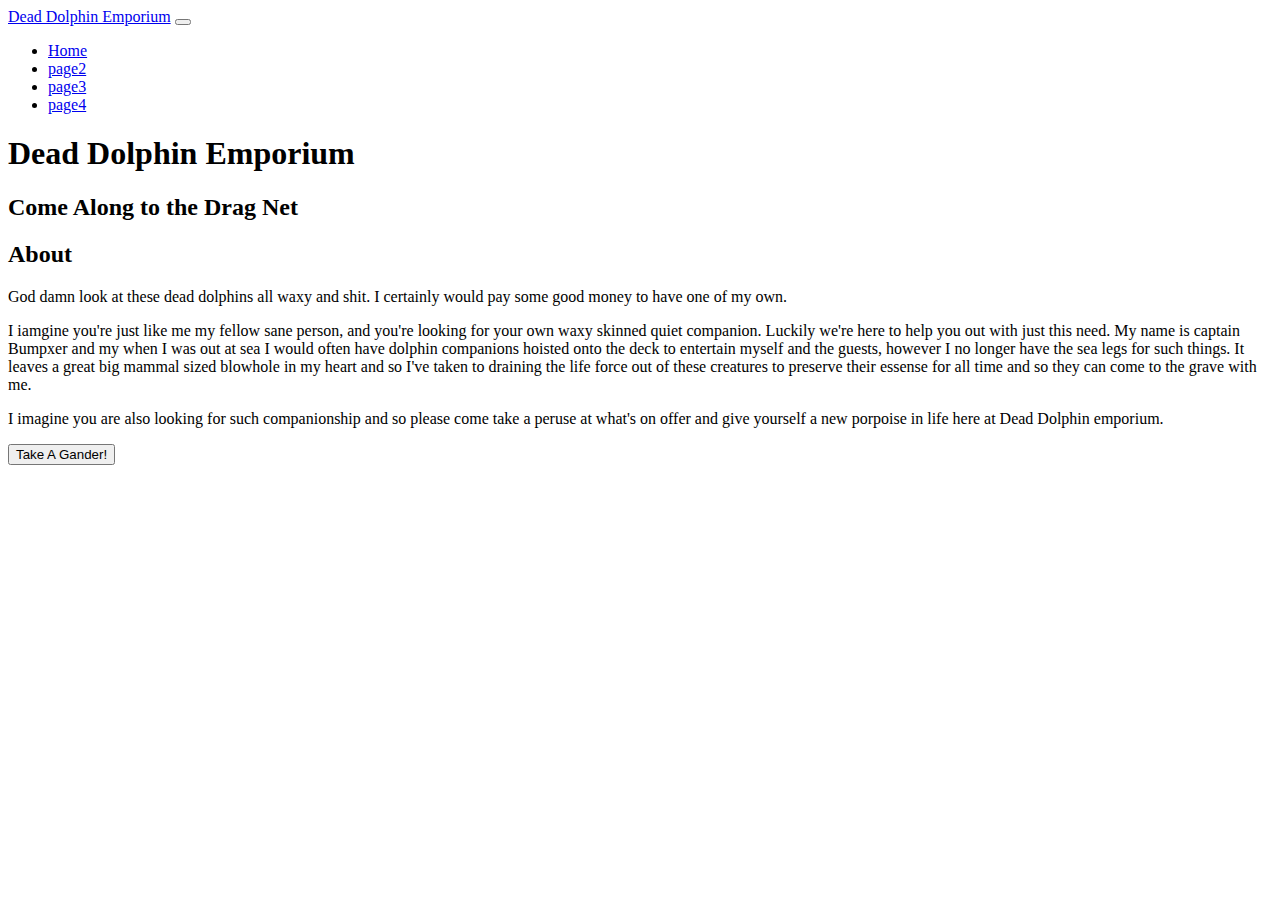
<file: index.html>
<!DOCTYPE html>
<html lang="en">
<head>
    <meta charset="UTF-8">
    <meta name="viewport" content="width=device-width, initial-scale=1.0">
    <title>Dead Dolphin Emporium</title>
    <link href="https://cdn.jsdelivr.net/npm/bootstrap@5.3.2/dist/css/bootstrap.min.css" rel="stylesheet" integrity="sha384-T3c6CoIi6uLrA9TneNEoa7RxnatzjcDSCmG1MXxSR1GAsXEV/Dwwykc2MPK8M2HN" crossorigin="anonymous">
    <script src="https://cdn.jsdelivr.net/npm/bootstrap@5.3.2/dist/js/bootstrap.bundle.min.js" integrity="sha384-C6RzsynM9kWDrMNeT87bh95OGNyZPhcTNXj1NW7RuBCsyN/o0jlpcV8Qyq46cDfL" crossorigin="anonymous"></script>
    <link rel="stylesheet" href="./assets/css/">
</head>
<body>
    <a href="./page2"></a>
    <a href="./page3"></a>
    <a href="./page4"></a>
    <nav class="navbar navbar-expand-lg bg-body-tertiary">
        <div class="container-fluid">
          <a class="navbar-brand" href="./index.html">Dead Dolphin Emporium</a>
          <button class="navbar-toggler" type="button" data-bs-toggle="collapse" data-bs-target="#navbarNavDropdown" aria-controls="navbarNavDropdown" aria-expanded="false" aria-label="Toggle navigation">
            <span class="navbar-toggler-icon"></span>
          </button>
          <div class="collapse navbar-collapse" id="navbarNavDropdown">
            <ul class="navbar-nav">
              <li class="nav-item">
                <a class="nav-link active" aria-current="page" href="./index.html">Home</a>
              </li>
              <li class="nav-item">
                <a class="nav-link" href="./page2.html">page2</a>
              </li>
              <li class="nav-item">
                <a class="nav-link" href="./page3.html">page3</a>
              </li>
              <li class="nav-item">
                <a class="nav-link" href="./page4.html">page4</a>
              </li>
            </ul>
          </div>
        </div>
      </nav>

<div class="d-flex-center">
      <section id="hero">
        <div class="container-fluid home">
            <div class="row d-flex justify-content-center align-items-center">
              <div class="col-12 col-lg-6 prof-img-container text-center">
                <h1>
                    Dead Dolphin Emporium
                </h1>
                <h2>
                    Come Along to the Drag Net
                </h2>
              </div>
            </div>
        </div>
      </section>

      <section>
        <div class="container-fluid">
          <div class="row d-flex justify-content-center align-items-center">
            <div class="col-12 col-lg-6 hero-stuff text-center">
              <div class="row">
                <div class="col">
                  <h2>
                    About
                  </h2>
                </div>
              </div>
              <div class="row">
                <div class="col">
            <p>
              God damn look at these dead dolphins all waxy and shit.
              I certainly would pay some good money to have one of my own.
            </p>
            <p>
              I iamgine you're just like me my fellow sane person, and you're looking for your own waxy skinned quiet companion.
              Luckily we're here to help you out with just this need.
              My name is captain Bumpxer and my when I was out at sea I would often have dolphin companions hoisted onto the deck to entertain myself and the guests, however I no longer have the sea legs for such things. It leaves a great big mammal sized blowhole in my heart and so I've taken to draining the life force out of these creatures to preserve their essense for all time and so they can come to the grave with me.
            </p>
            <p>
              I imagine you are also looking for such companionship and so please come take a peruse at what's on offer and give yourself a new porpoise in life here at Dead Dolphin emporium.
            </p>
            <a href="./page4.html"><button class="btn btn-primary">Take A Gander!</button></a>
                </div>
              </div>
            </div>
          </div>
        </div>
      </section>
    </div>
    <script src="https://cdn.jsdelivr.net/npm/@popperjs/core@2.11.8/dist/umd/popper.min.js" integrity="sha384-I7E8VVD/ismYTF4hNIPjVp/Zjvgyol6VFvRkX/vR+Vc4jQkC+hVqc2pM8ODewa9r" crossorigin="anonymous"></script>
    <script src="https://cdn.jsdelivr.net/npm/bootstrap@5.3.2/dist/js/bootstrap.min.js" integrity="sha384-BBtl+eGJRgqQAUMxJ7pMwbEyER4l1g+O15P+16Ep7Q9Q+zqX6gSbd85u4mG4QzX+" crossorigin="anonymous"></script>
</body>
</html>
</file>
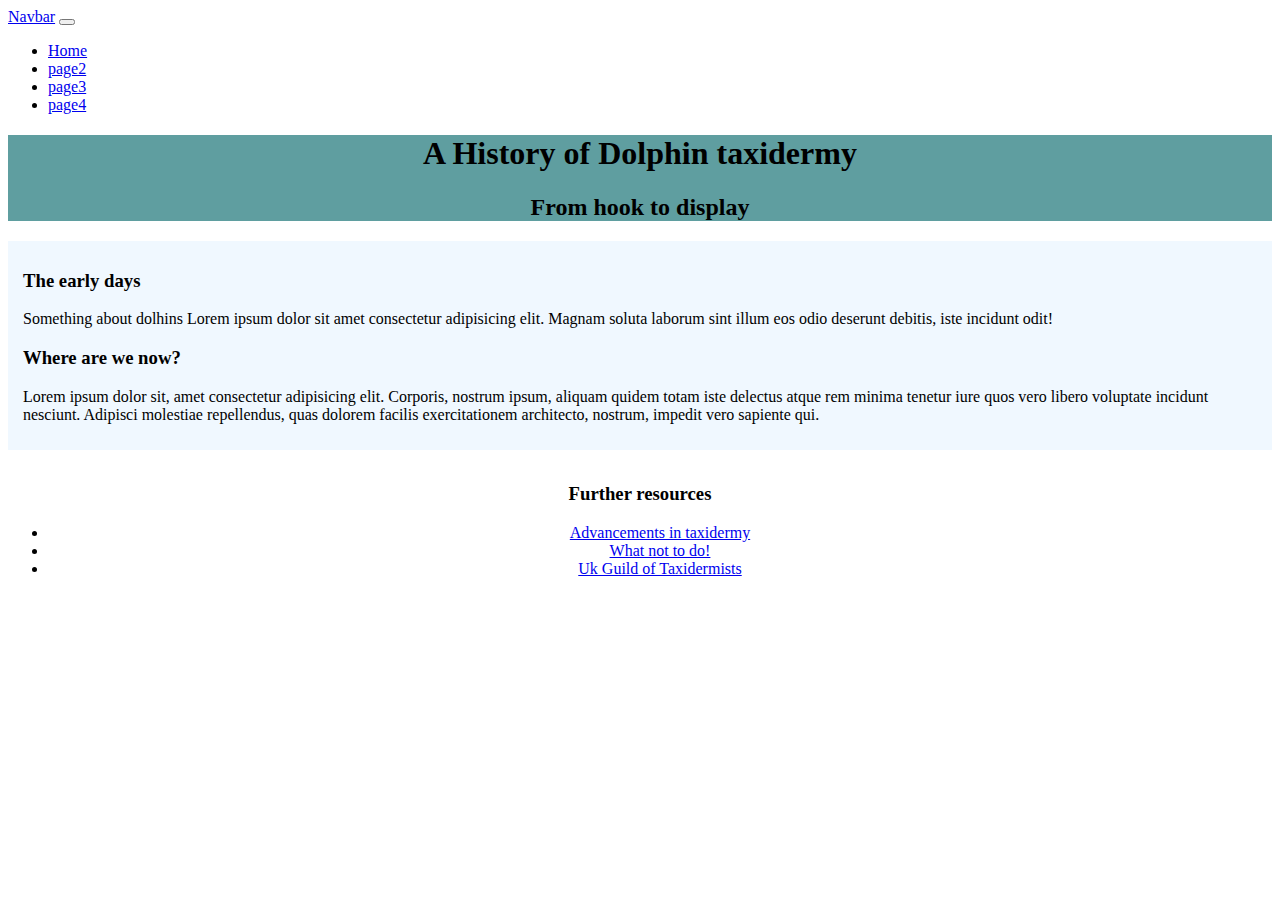
<file: page3.html>
<!DOCTYPE html>
<html lang="en">

<head>
  <meta charset="UTF-8">
  <meta name="viewport" content="width=device-width, initial-scale=1.0">
  <title>Document</title>
  <link href="https://cdn.jsdelivr.net/npm/bootstrap@5.3.2/dist/css/bootstrap.min.css" rel="stylesheet"
    integrity="sha384-T3c6CoIi6uLrA9TneNEoa7RxnatzjcDSCmG1MXxSR1GAsXEV/Dwwykc2MPK8M2HN" crossorigin="anonymous">
  <script src="https://cdn.jsdelivr.net/npm/bootstrap@5.3.2/dist/js/bootstrap.bundle.min.js"
    integrity="sha384-C6RzsynM9kWDrMNeT87bh95OGNyZPhcTNXj1NW7RuBCsyN/o0jlpcV8Qyq46cDfL"
    crossorigin="anonymous"></script>
  <link rel="stylesheet" href="assets/css/page3.css">
</head>

<body>
  <a href="./page2"></a>
  <a href="./page3"></a>
  <a href="./page4"></a>
  <nav class="navbar navbar-expand-lg bg-body-tertiary">
    <div class="container-fluid">
      <a class="navbar-brand" href="#">Navbar</a>
      <button class="navbar-toggler" type="button" data-bs-toggle="collapse" data-bs-target="#navbarNavDropdown"
        aria-controls="navbarNavDropdown" aria-expanded="false" aria-label="Toggle navigation">
        <span class="navbar-toggler-icon"></span>
      </button>
      <div class="collapse navbar-collapse" id="navbarNavDropdown">
        <ul class="navbar-nav">
          <li class="nav-item">
            <a class="nav-link active" aria-current="page" href="./index.html">Home</a>
          </li>
          <li class="nav-item">
            <a class="nav-link" href="./page2.html">page2</a>
          </li>
          <li class="nav-item">
            <a class="nav-link" href="./page3.html">page3</a>
          </li>
          <li class="nav-item">
            <a class="nav-link" href="./page4.html">page4</a>
          </li>
        </ul>
      </div>
    </div>
  </nav>

  <section>
    <div class="row">
      <div class="col-12 history-title">
        <h1>A History of Dolphin taxidermy</h1>
        <h2>From hook to display</h2>
      </div>
    </div>
    <div class="row history-content">
      <div class="col-lg-6">
        <h3 class="display3">
          The early days
        </h3>
        <p>
          Something about dolhins Lorem ipsum dolor sit amet consectetur adipisicing elit. Magnam soluta laborum sint
          illum eos odio deserunt debitis, iste incidunt odit!
        </p>
      </div>
      <div class="col-lg-6">
        <h3 class="display3">
          Where are we now?
        </h3>
        <p>
          Lorem ipsum dolor sit, amet consectetur adipisicing elit. Corporis, nostrum ipsum, aliquam quidem totam iste
          delectus atque rem minima tenetur iure quos vero libero voluptate incidunt nesciunt. Adipisci molestiae
          repellendus, quas dolorem facilis exercitationem architecto, nostrum, impedit vero sapiente qui.
        </p>
      </div>
    </div>

    <div class="row future">
      <h3 class="display3">
        Further resources
      </h3>
      <ul class="nav flex-column">
        <li class="nav-item">
          <a class="nav-link" aria-current="page" href="https://taxidermyhobbyist.com/history-of-taxidermy/advancements-in-taxidermy/">Advancements in taxidermy</a>
        </li>
        <li class="nav-item">
          <a class="nav-link" href="https://crappytaxidermy.com/">What not to do!</a>
        </li>
        <li class="nav-item">
          <a class="nav-link" href="https://www.taxidermy.org.uk/">Uk Guild of Taxidermists</a>
        </li>
      </ul>
      <!-- <ul>
        <li>
          <a href="https://taxidermyhobbyist.com/history-of-taxidermy/advancements-in-taxidermy/">Advancements in taxidermy</a>
        </li>
        <li>
          A thing
        </li>
        <li>
          A thing
        </li>
        <li>
          A thing
        </li>
      </ul> -->
    </div>
    </div>
    </div>
  </section>

  <script src="https://cdn.jsdelivr.net/npm/@popperjs/core@2.11.8/dist/umd/popper.min.js"
    integrity="sha384-I7E8VVD/ismYTF4hNIPjVp/Zjvgyol6VFvRkX/vR+Vc4jQkC+hVqc2pM8ODewa9r"
    crossorigin="anonymous"></script>
  <script src="https://cdn.jsdelivr.net/npm/bootstrap@5.3.2/dist/js/bootstrap.min.js"
    integrity="sha384-BBtl+eGJRgqQAUMxJ7pMwbEyER4l1g+O15P+16Ep7Q9Q+zqX6gSbd85u4mG4QzX+"
    crossorigin="anonymous"></script>
</body>

</html>
</file>
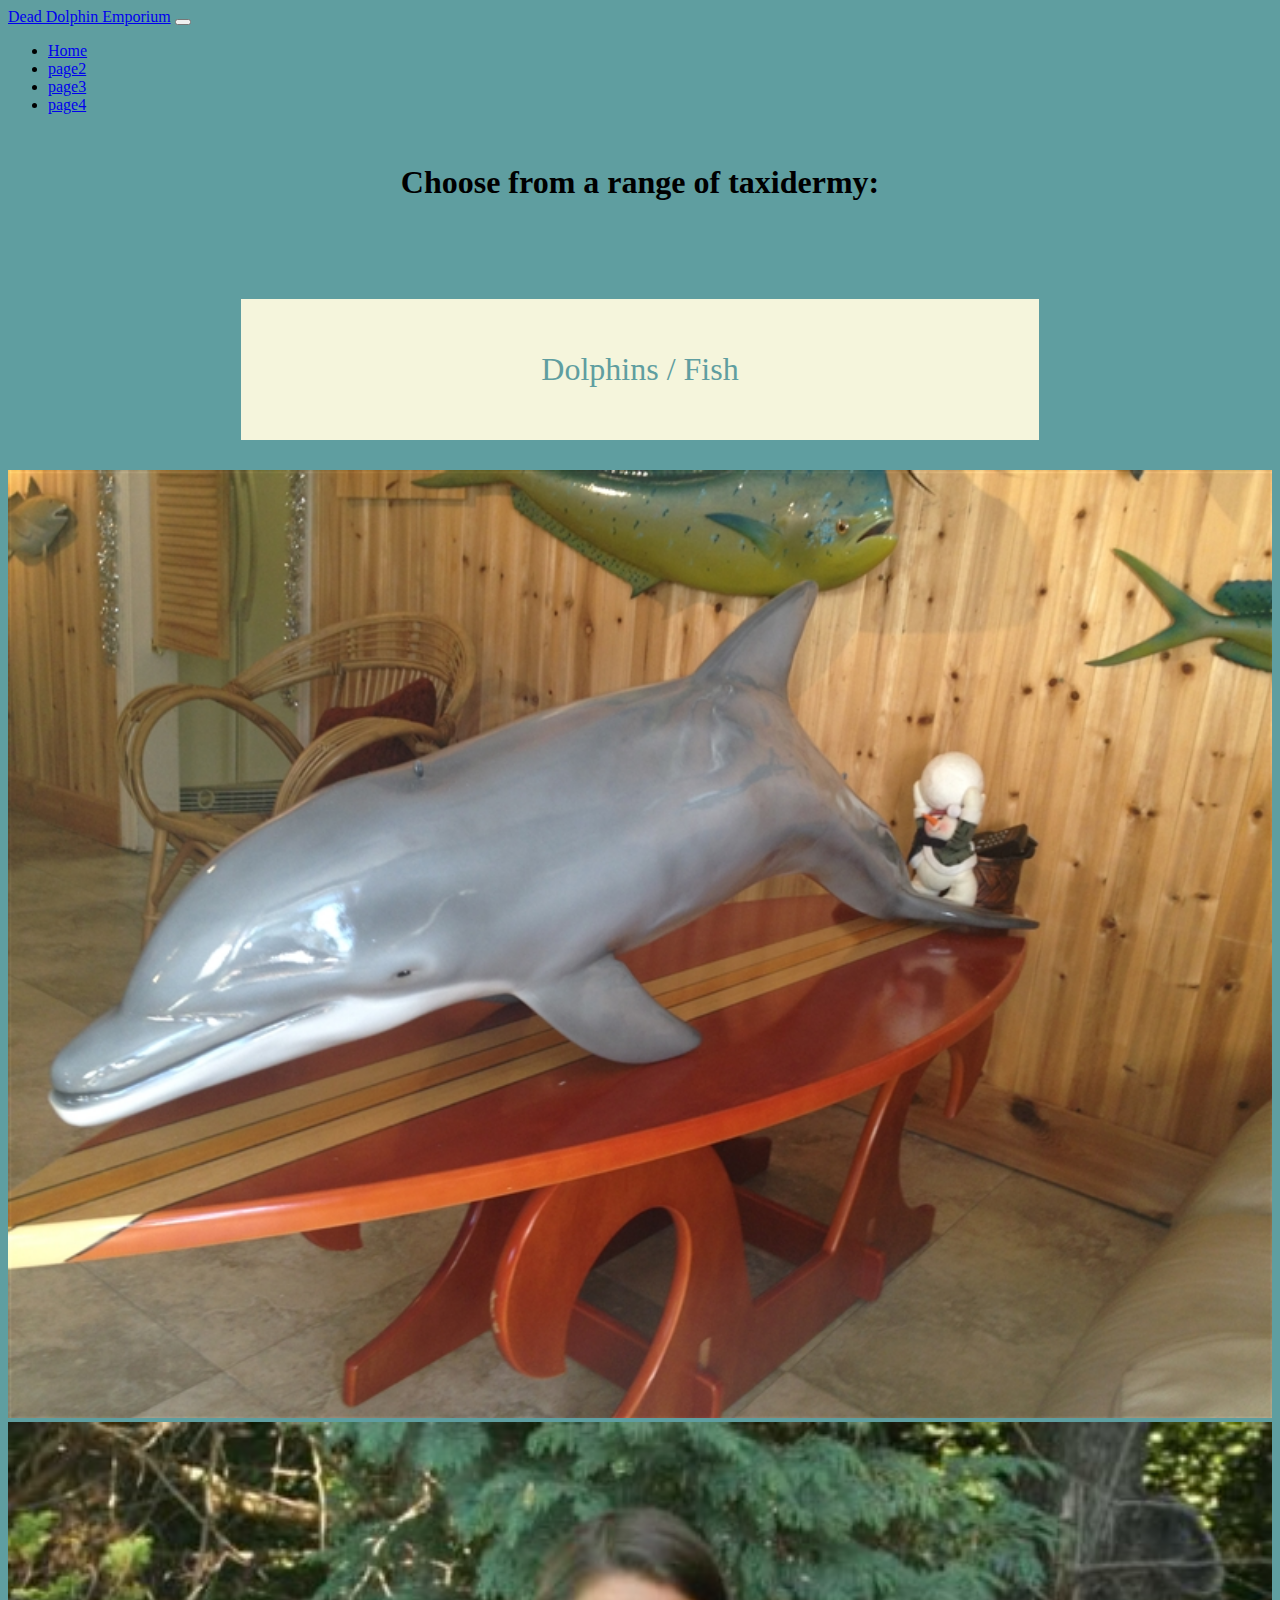
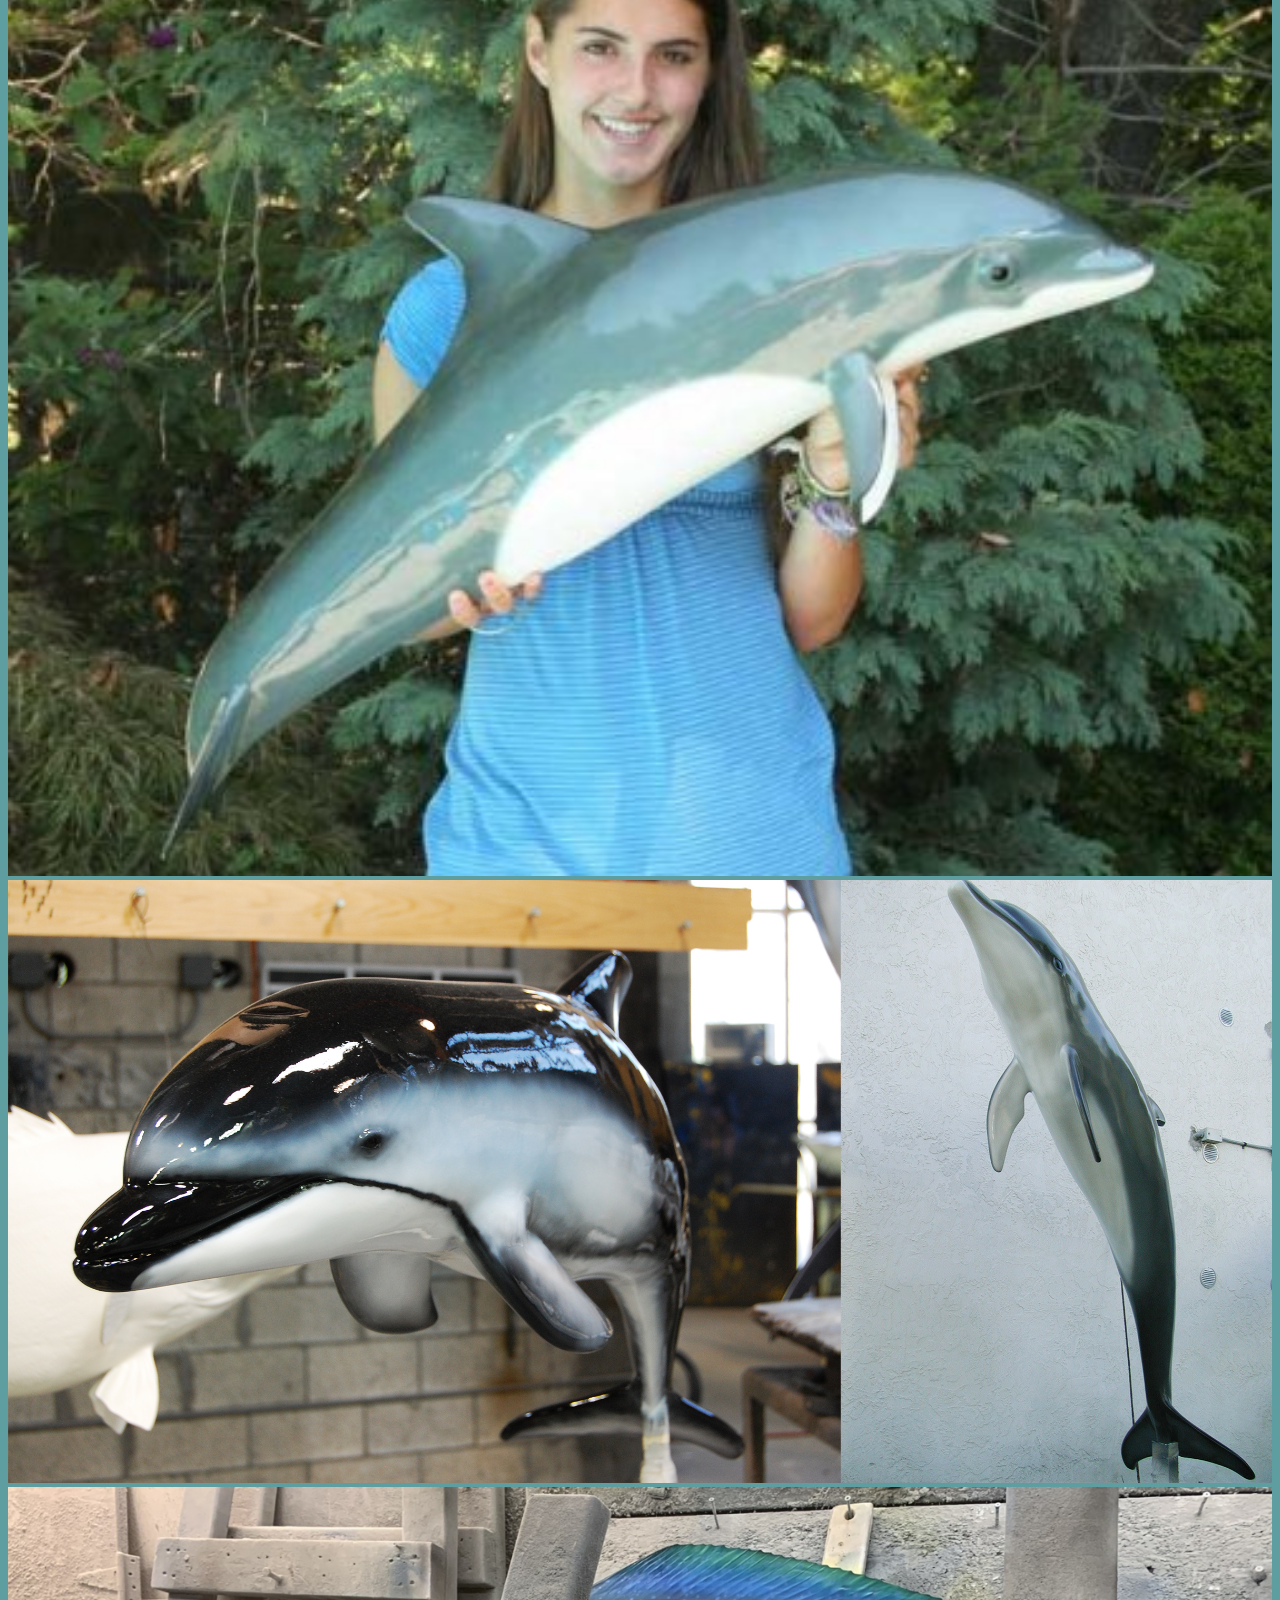
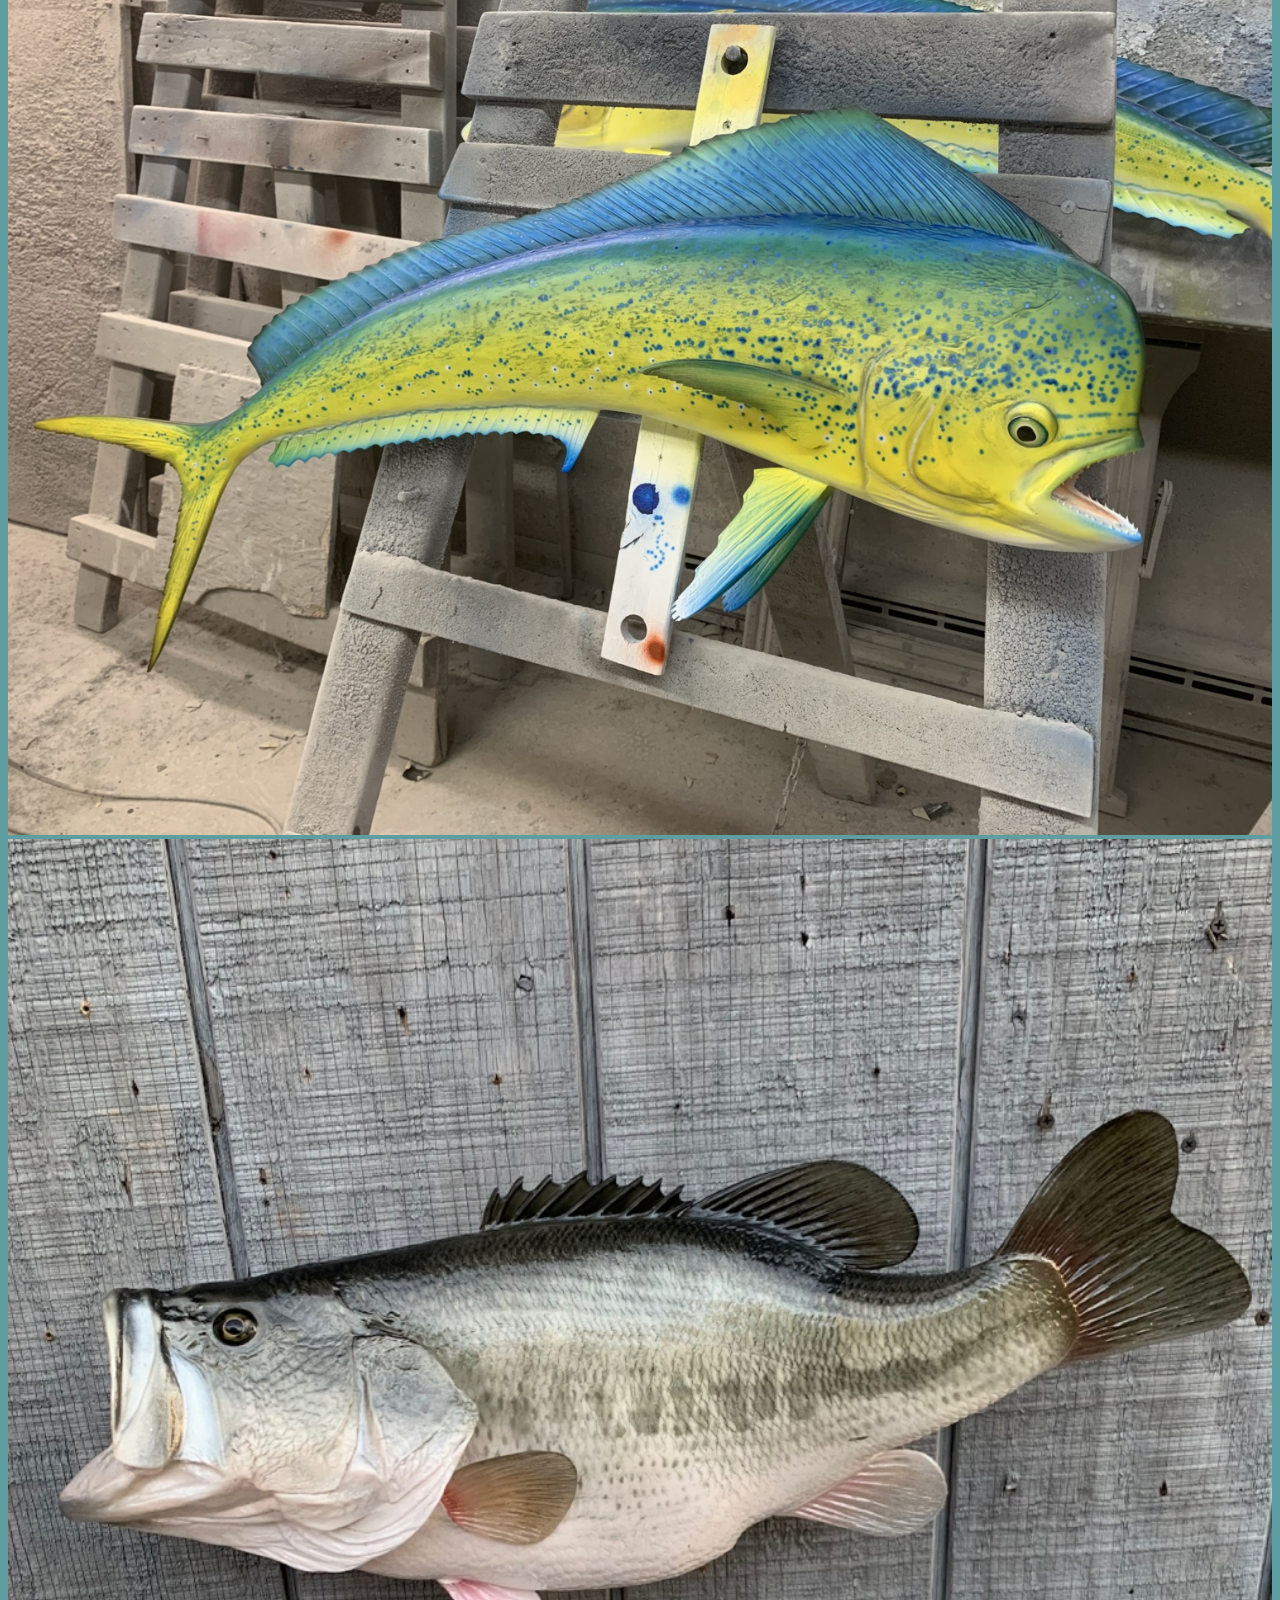
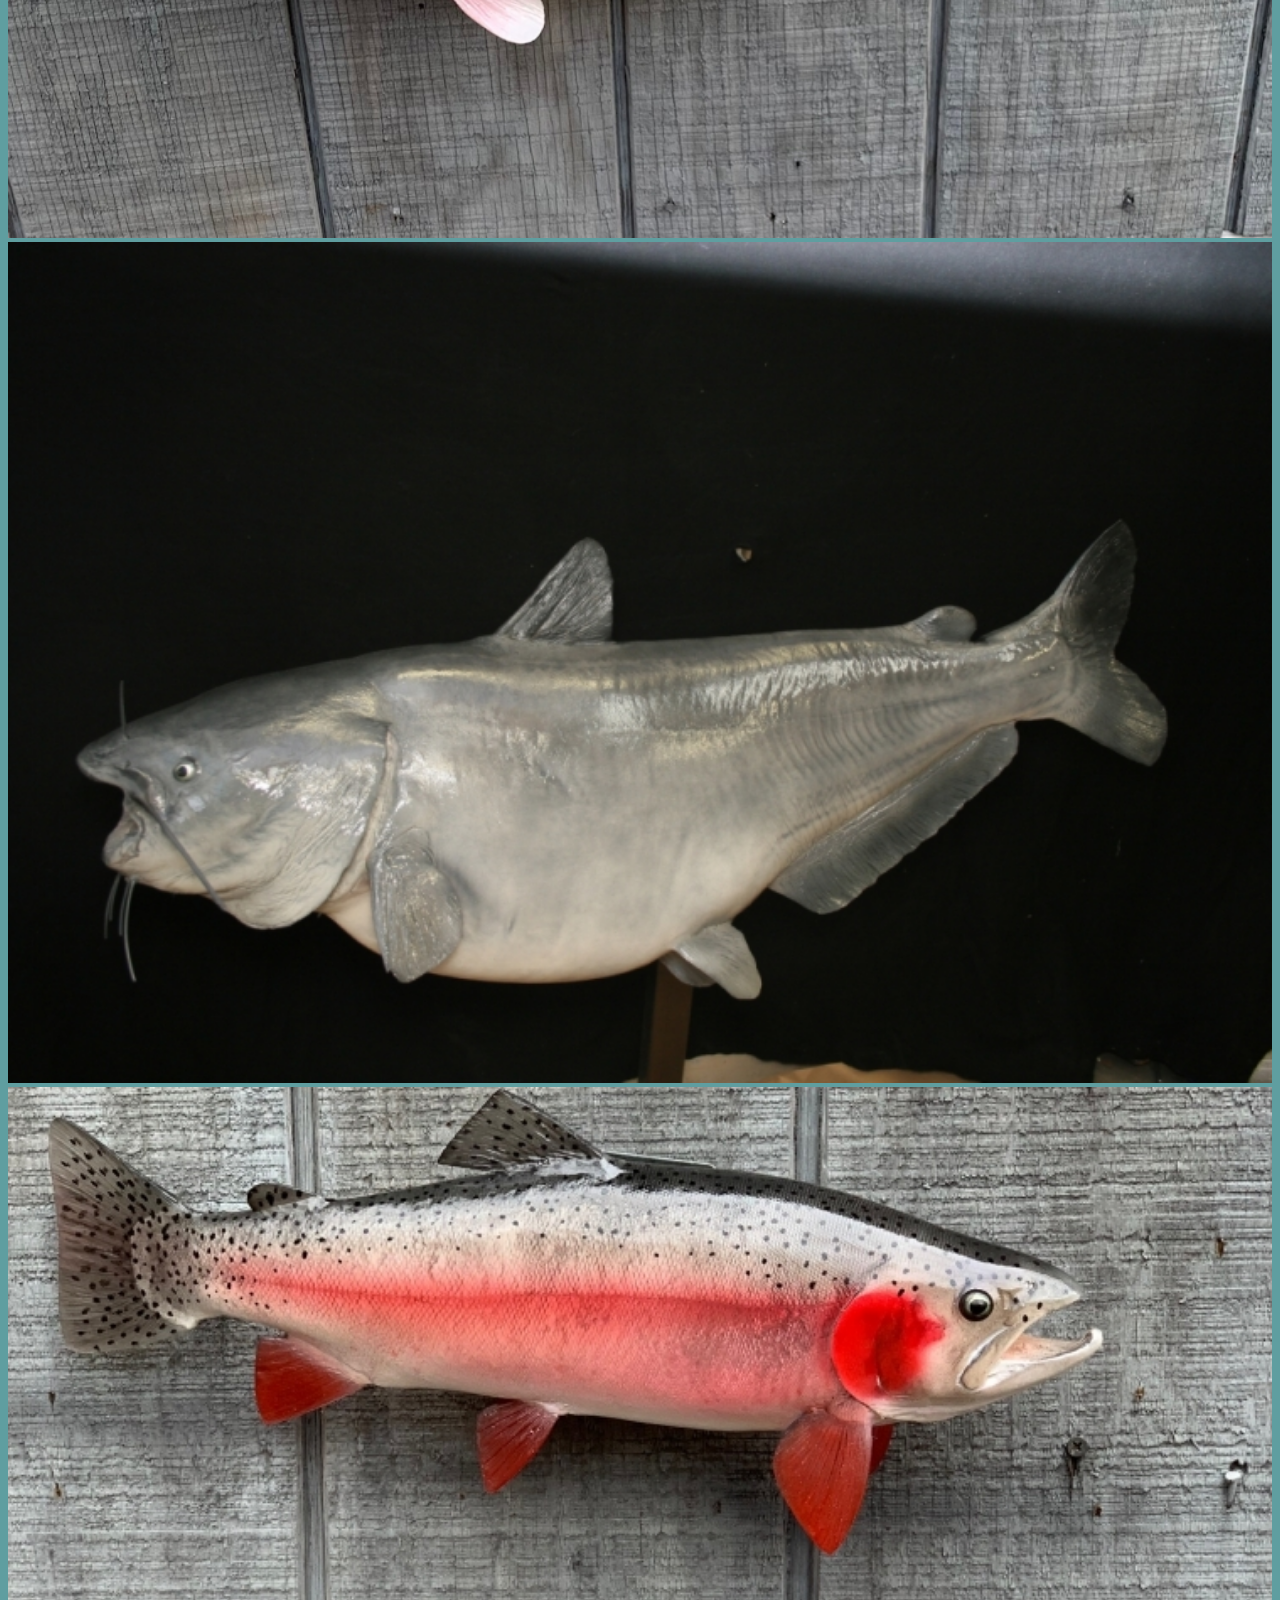
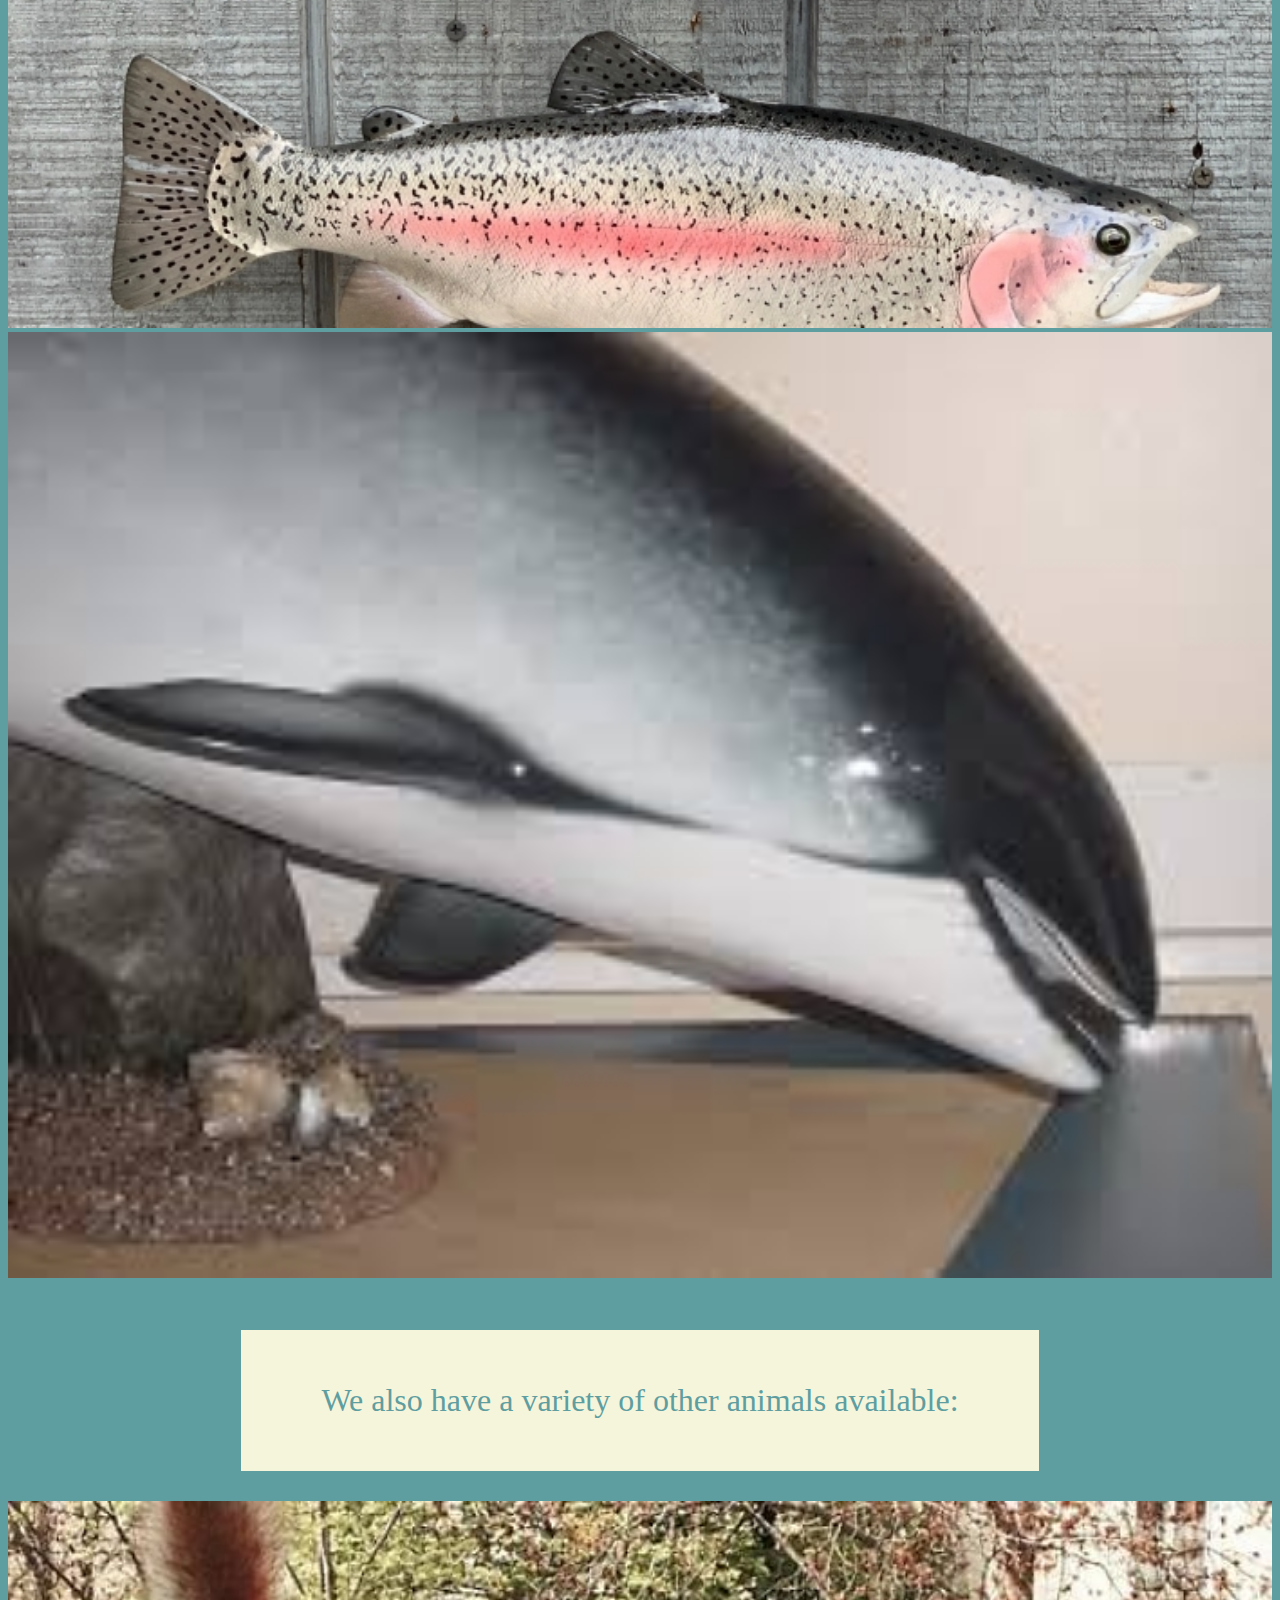
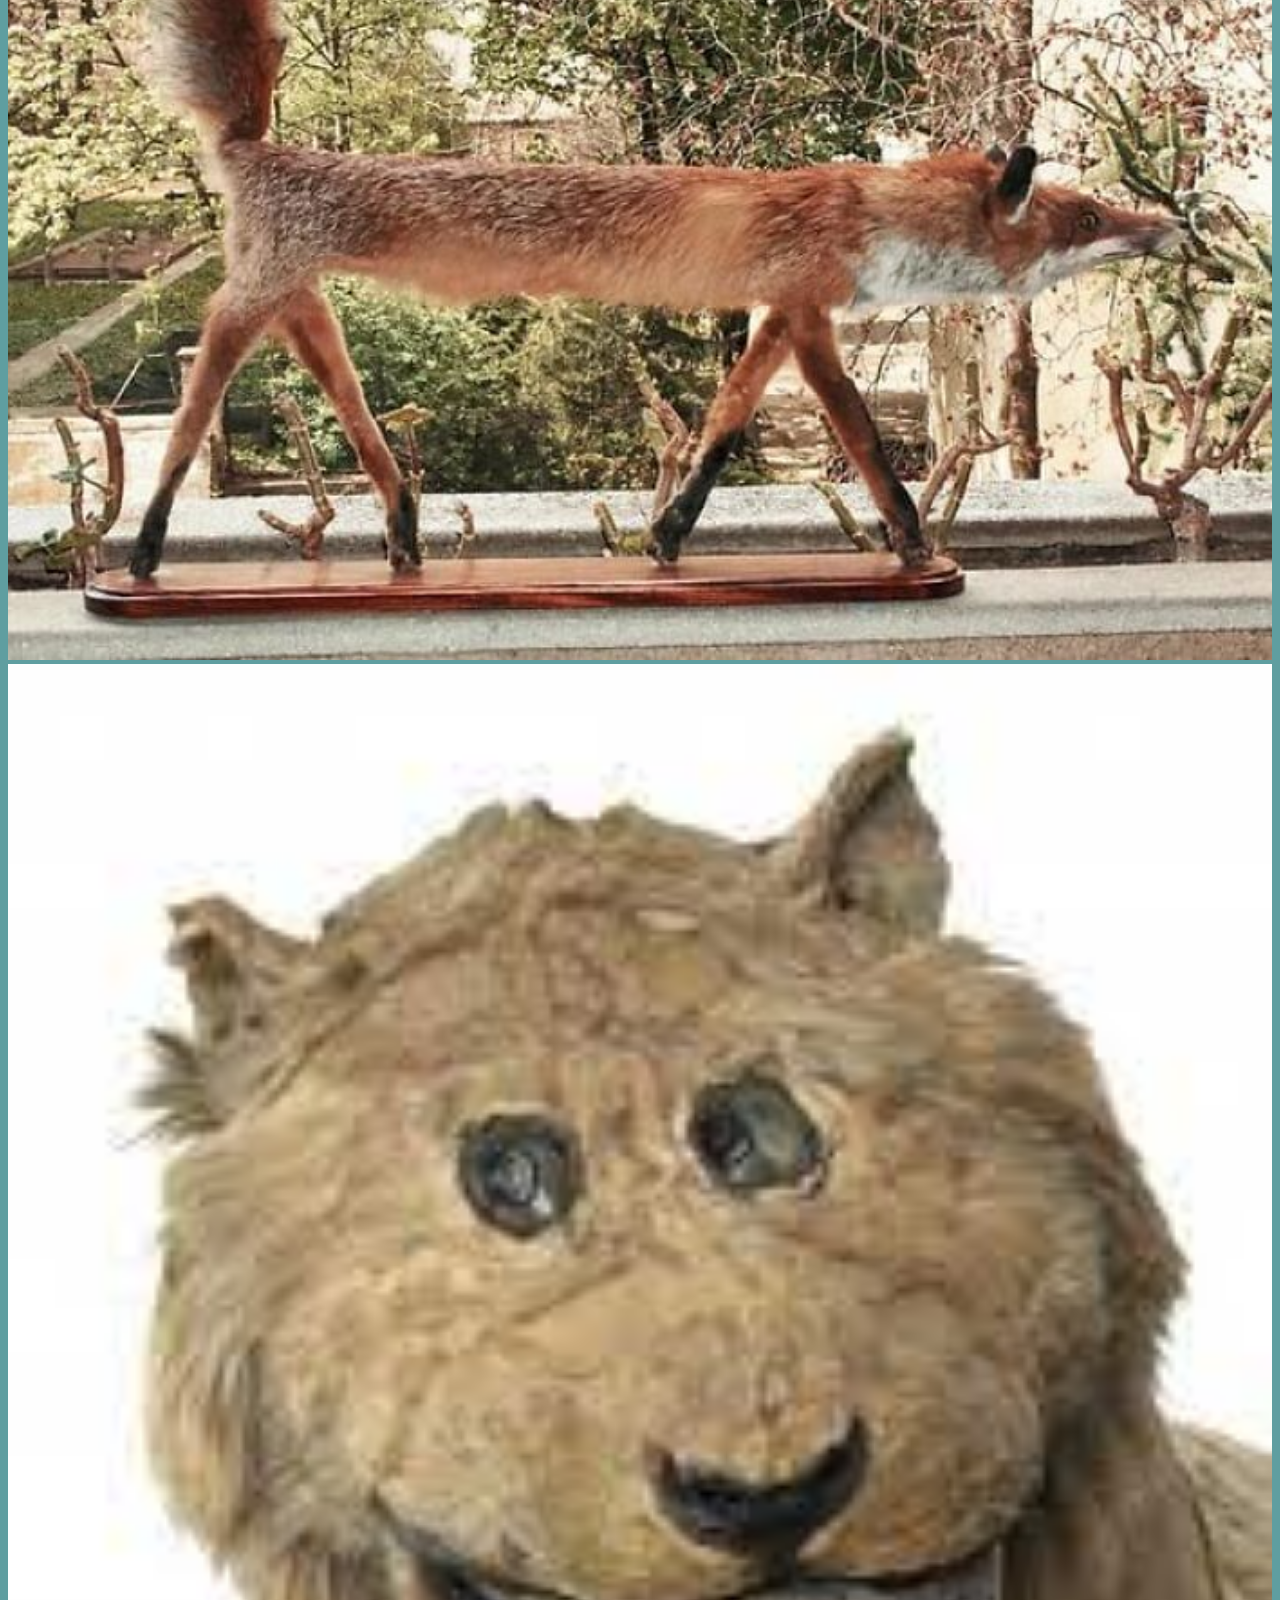
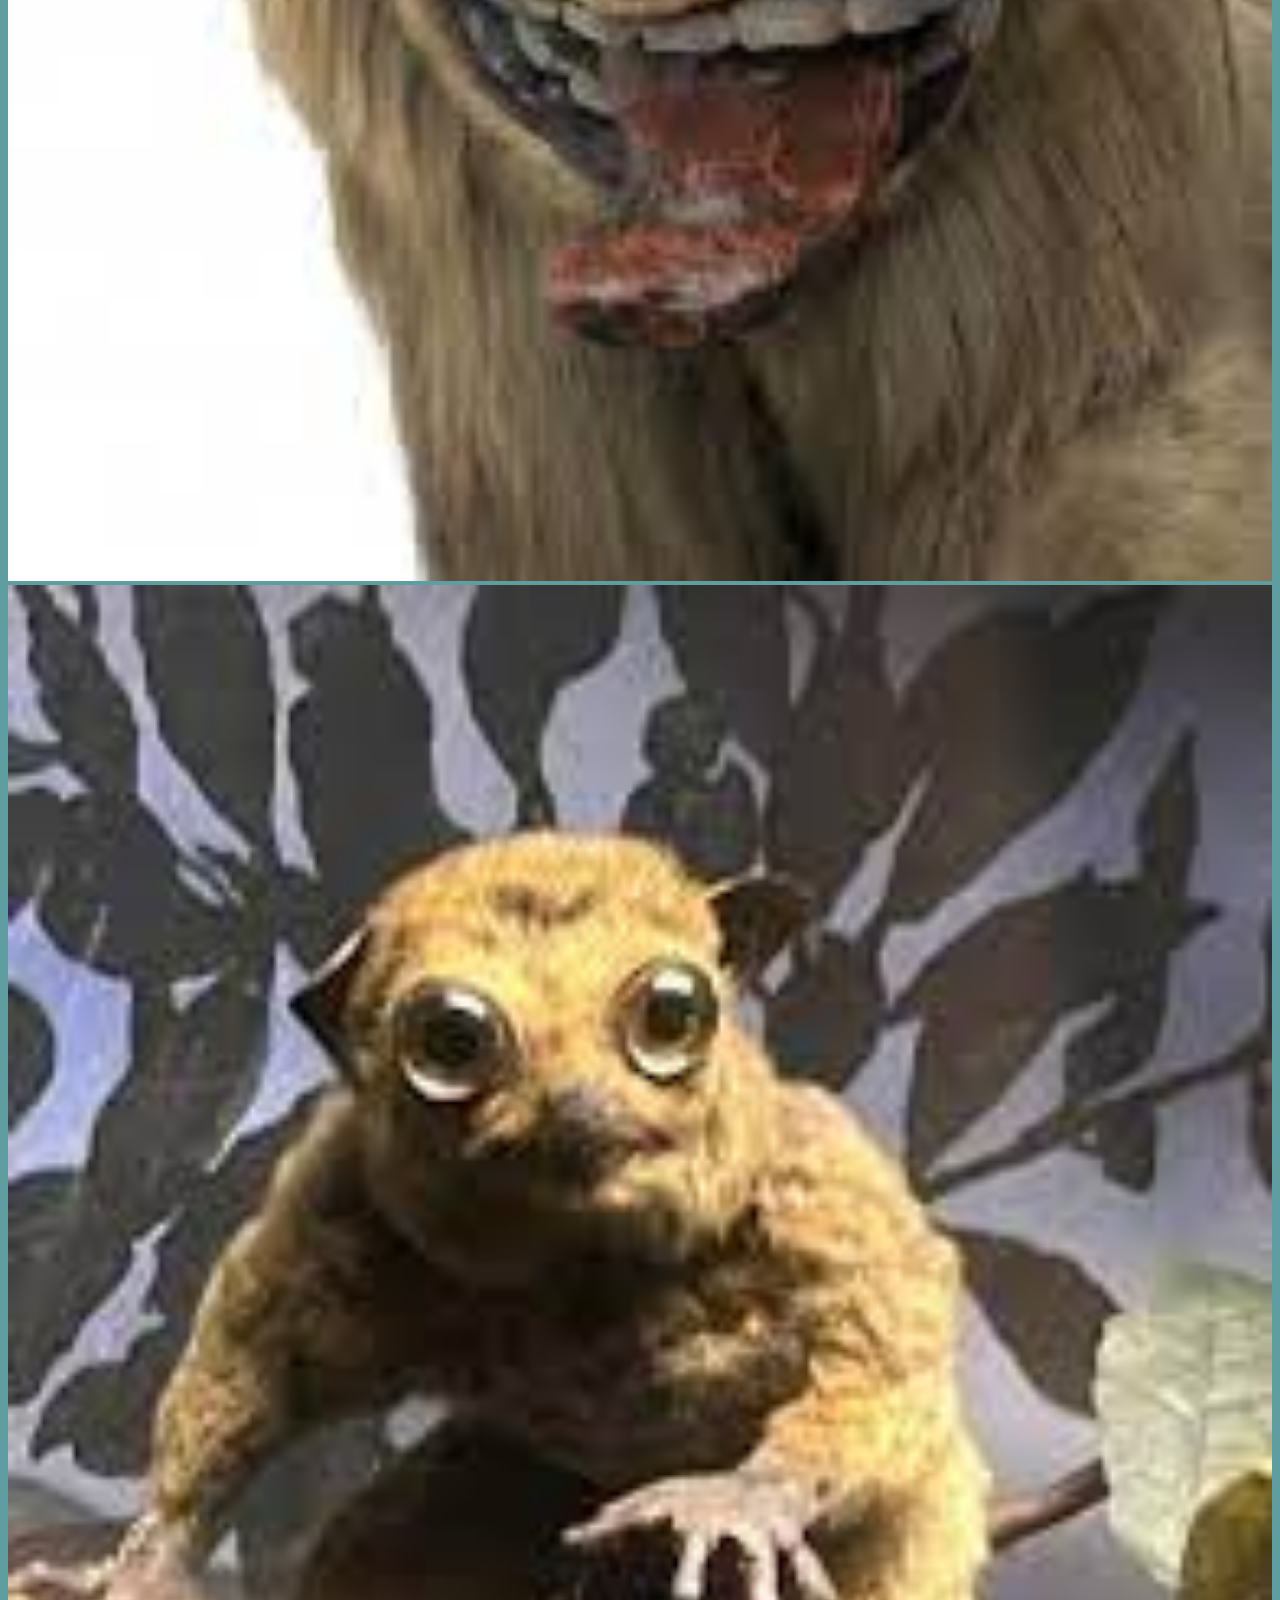
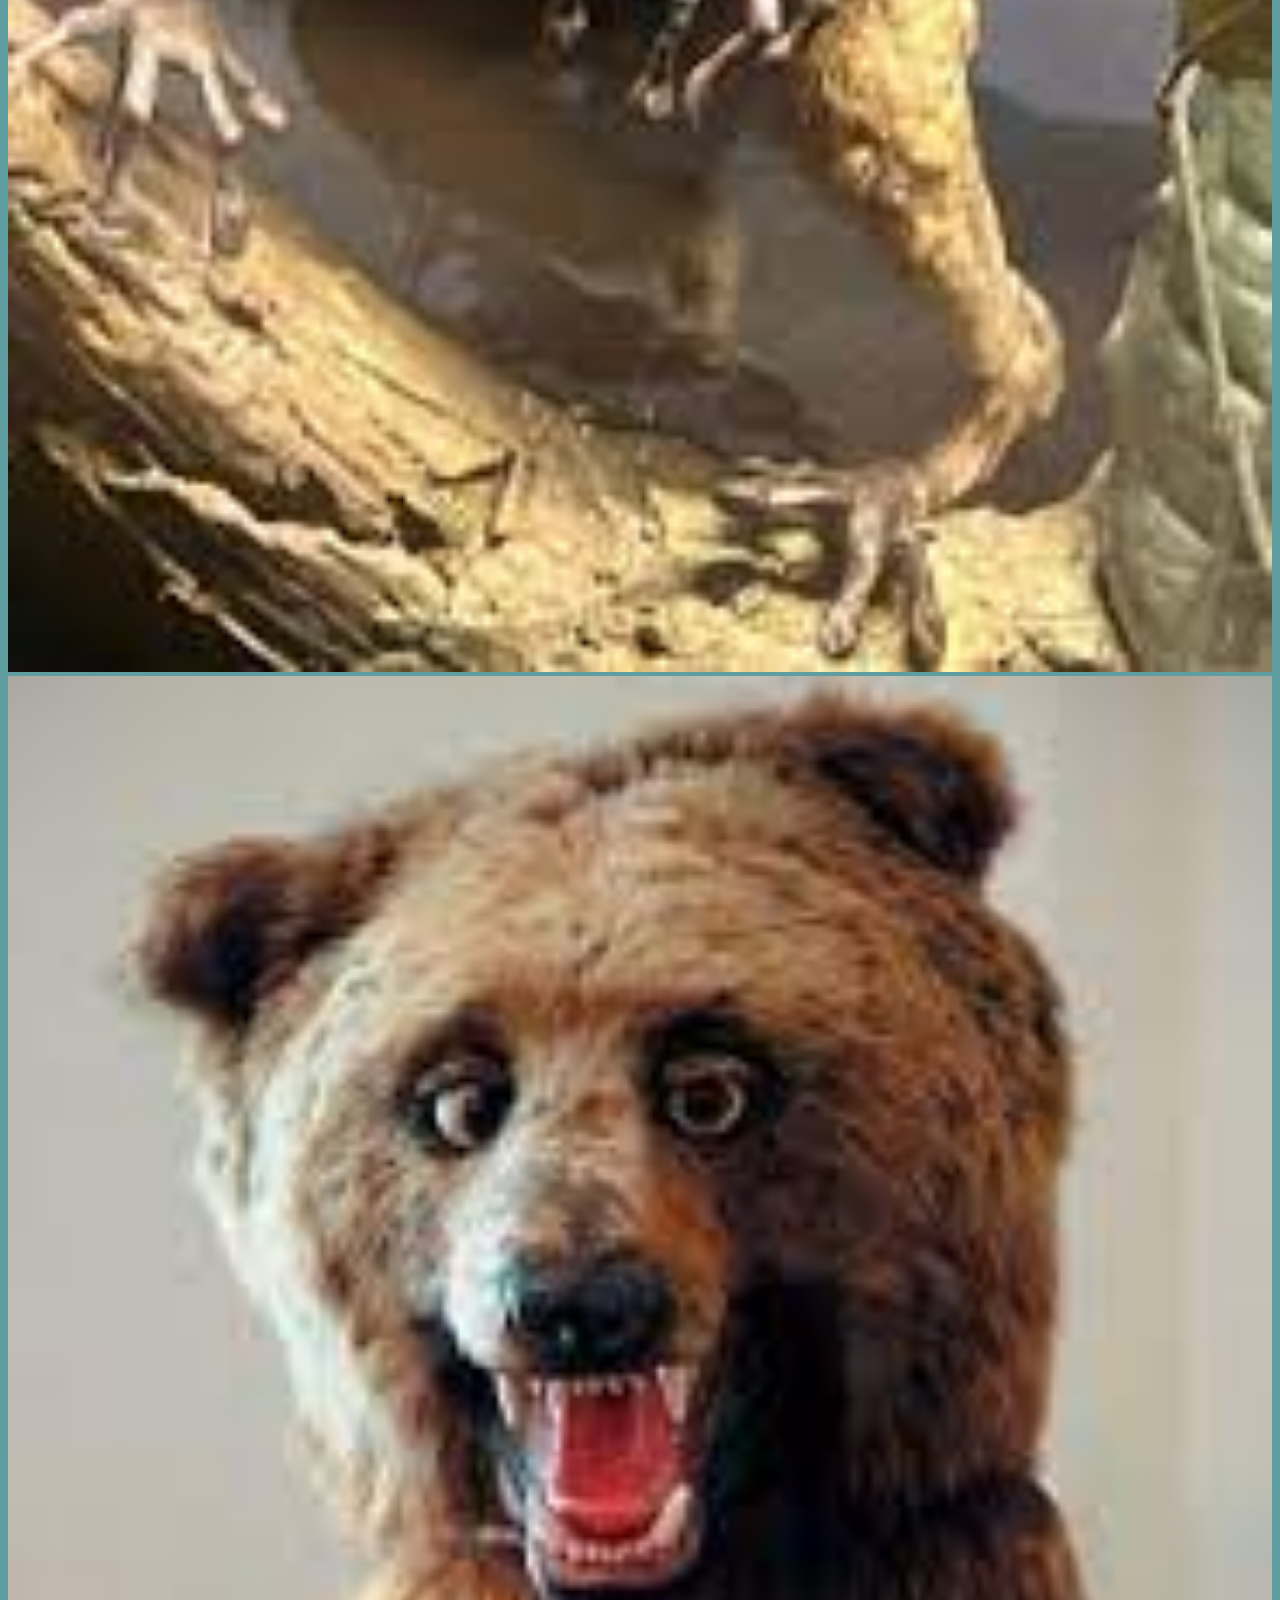
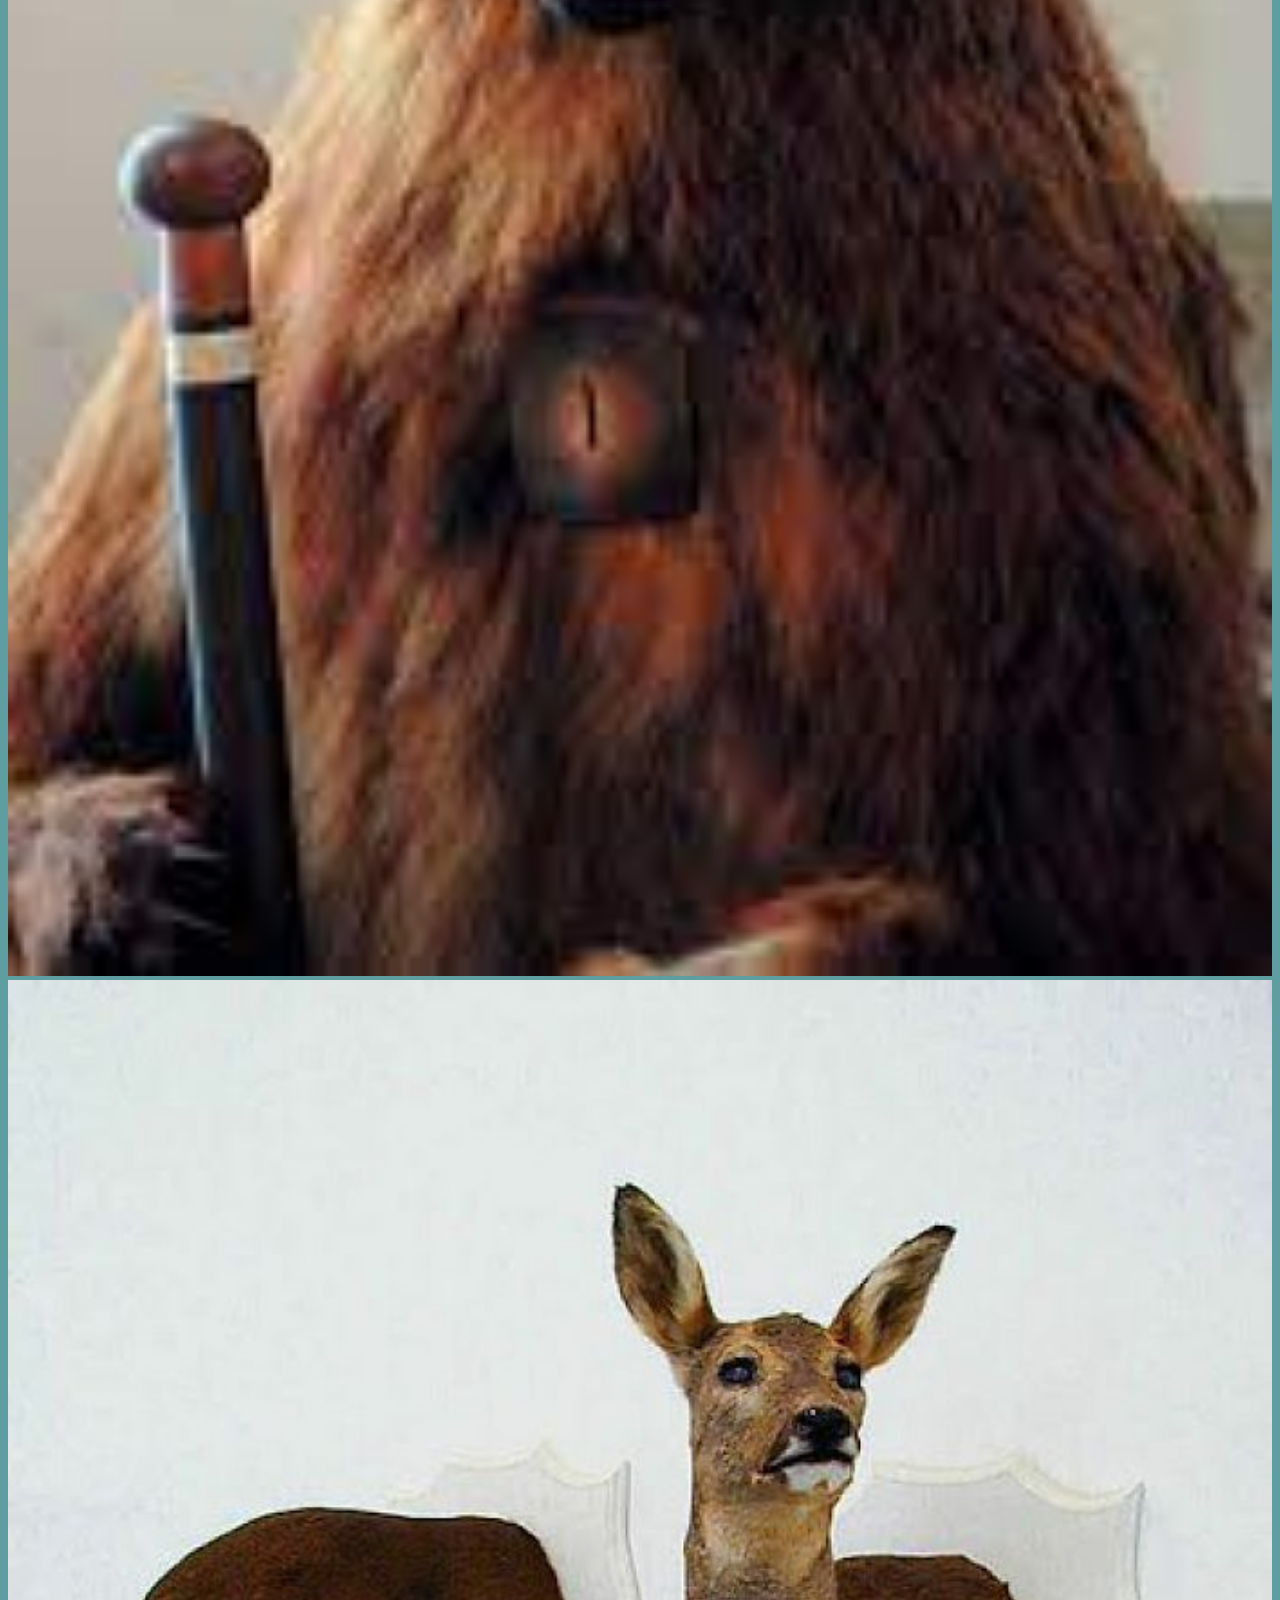
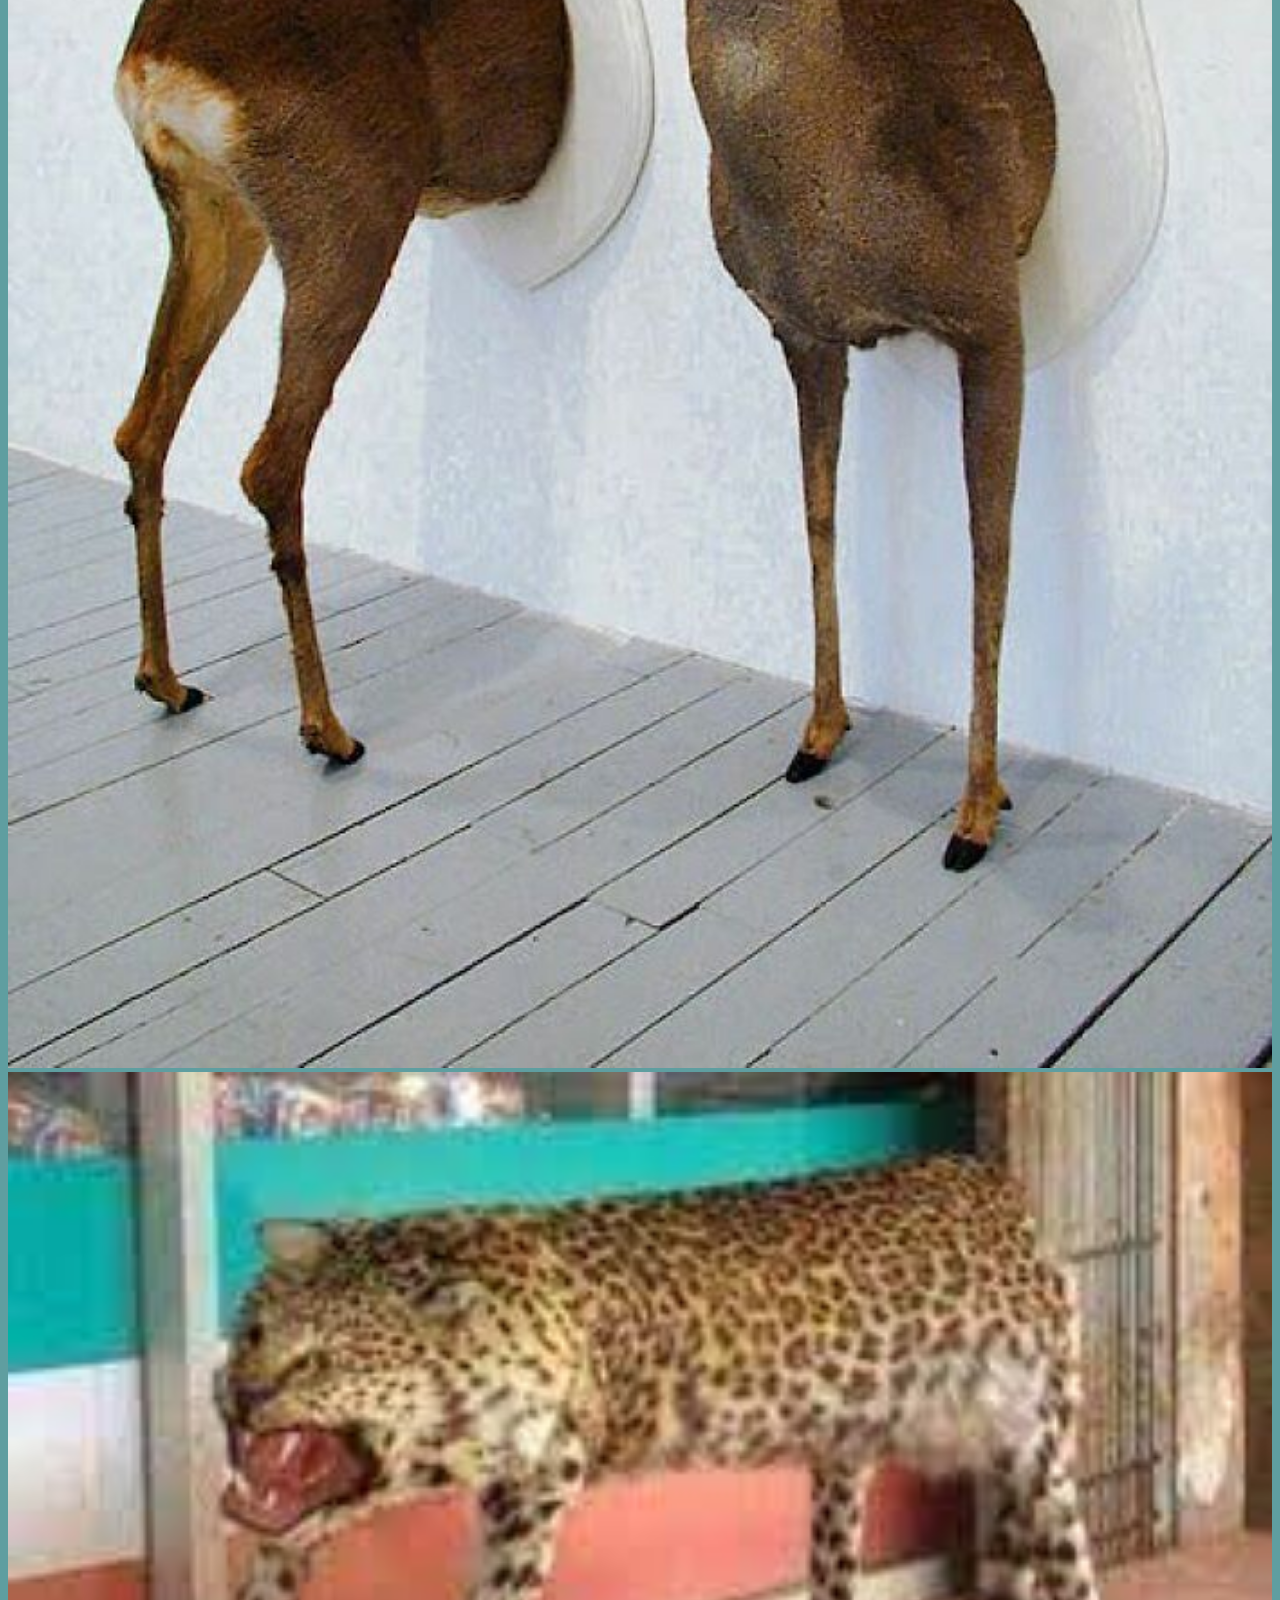
<file: page4.html>
<!DOCTYPE html>
<html lang="en">

<head>
    <meta charset="UTF-8">
    <meta name="viewport" content="width=device-width, initial-scale=1.0">
    <title>Document</title>
    <link href="https://cdn.jsdelivr.net/npm/bootstrap@5.3.2/dist/css/bootstrap.min.css" rel="stylesheet"
        integrity="sha384-T3c6CoIi6uLrA9TneNEoa7RxnatzjcDSCmG1MXxSR1GAsXEV/Dwwykc2MPK8M2HN" crossorigin="anonymous">
    <link rel="stylesheet" href="assets/css/page4.css">
</head>

<body>
    <a href="./page2"></a> <a href="./page3"></a> <a href="./page4"></a>
    <nav class="navbar navbar-expand-lg bg-body-tertiary">
        <div class="container-fluid"> <a class="navbar-brand" href="#">Dead Dolphin Emporium</a> <button
                class="navbar-toggler" type="button" data-bs-toggle="collapse" data-bs-target="#navbarNavDropdown"
                aria-controls="navbarNavDropdown" aria-expanded="false" aria-label="Toggle navigation"> <span
                    class="navbar-toggler-icon"></span> </button>
            <div class="collapse navbar-collapse" id="navbarNavDropdown">
                <ul class="navbar-nav">
                    <li class="nav-item"> <a class="nav-link" aria-current="page" href="./index.html">Home</a>
                    </li>
                    <li class="nav-item"> <a class="nav-link" href="./page2.html">page2</a> </li>
                    <li class="nav-item"> <a class="nav-link" href="./page3.html">page3</a> </li>
                    <li class="nav-item"> <a class="nav-link active" href="./page4.html">page4</a> </li>
                </ul>
            </div>
        </div>
    </nav>

    <section>
        <h1>Choose from a range of taxidermy:</h1><br>
        <div class="paragraphs">
            <p>Dolphins / Fish</p>
        </div>
        <div class="container-fluid  px-5">
            <div class="row gx-5">
                <div class="col-12 col-md-6 col-lg-3">
                    <img src="assets/images/porpoise-mount.jpeg" alt="" class="img-fluid pic p-3">
                </div>
                <div class="col-12 col-md-6 col-lg-3">
                    <img src="assets/images/dolphin2.jpeg" alt="" class="img-fluid pic p-3">
                </div>
                <div class="col-12 col-md-6 col-lg-3">
                    <img src="assets/images/dolphin3.jpeg" alt="" class="img-fluid pic p-3">
                </div>
                <div class="col-12 col-md-6 col-lg-3">
                    <img src="assets/images/fish.jpg" alt="" class="img-fluid pic p-3">
                </div>
                <div class="col-12 col-md-6 col-lg-3">
                    <img src="assets/images/bass.jpeg" alt="" class="img-fluid pic p-3">
                </div>
                <div class="col-12 col-md-6 col-lg-3">
                    <img src="assets/images/catfish.jpeg" alt="" class="img-fluid pic p-3">
                </div>
                <div class="col-12 col-md-6 col-lg-3">
                    <img src="assets/images/rainbow.jpeg" alt="" class="img-fluid pic p-3">
                </div>
                <div class="col-12 col-md-6 col-lg-3">
                    <img src="assets/images/porpoise.jpeg" alt="" class="img-fluid pic p-3">
                </div>
            </div>
        </div><br>

        <div class="paragraphs">
            <p>We also have a variety of other animals available:</p>
        </div>
        
        <div class="container-fluid px-5">
            <div class="row">
                <div class="col-12 col-lg-6">
                    <img src="assets/images/fox.jpeg" alt="" class="img-fluid pic p-3">
                </div>
                <div class="col-12 col-md-6 col-lg-3">
                    <img src="assets/images/lion.jpeg" alt="" class="img-fluid pic p-3">
                </div>
                <div class="col-12 col-md-6 col-lg-3">
                    <img src="assets/images/animal.jpeg" alt="" class="img-fluid pic p-3">
                </div>
                <div class="col-12 col-md-6 col-lg-3">
                    <img src="assets/images/bear.jpeg" alt="" class="img-fluid pic p-3">
                </div>
                <div class="col-12 col-md-6 col-lg-3">
                    <img src="assets/images/deer.jpeg" alt="" class="img-fluid pic p-3">
                </div>
                <div class="col-12 col-lg-6">
                    <img src="assets/images/leopard.jpeg" alt="" class="img-fluid pic p-3">
                </div>
            </div>
        </div>
    </section>


    <script src="https://cdn.jsdelivr.net/npm/bootstrap@5.3.2/dist/js/bootstrap.bundle.min.js"
        integrity="sha384-C6RzsynM9kWDrMNeT87bh95OGNyZPhcTNXj1NW7RuBCsyN/o0jlpcV8Qyq46cDfL"
        crossorigin="anonymous"></script>
    <script src="https://cdn.jsdelivr.net/npm/@popperjs/core@2.11.8/dist/umd/popper.min.js"
        integrity="sha384-I7E8VVD/ismYTF4hNIPjVp/Zjvgyol6VFvRkX/vR+Vc4jQkC+hVqc2pM8ODewa9r"
        crossorigin="anonymous"></script>
    <script src="https://cdn.jsdelivr.net/npm/bootstrap@5.3.2/dist/js/bootstrap.min.js"
        integrity="sha384-BBtl+eGJRgqQAUMxJ7pMwbEyER4l1g+O15P+16Ep7Q9Q+zqX6gSbd85u4mG4QzX+"
        crossorigin="anonymous"></script>
</body>

</html>
</file>
<file: assets/css/page3.css>
.history-title {
    background-color: cadetblue;
    text-align: center;
}

.history-content {
    background-color: aliceblue;
    padding: 10px 15px;
}
.future {
    text-align: center;
    padding-top: 15px;
}
</file>
<file: assets/css/page4.css>
body {
    background-color: cadetblue;
}

h1 {
    margin: 50px;
    text-align: center;
}

.pic {
    width: 100%;
    min-height: 100%;
    object-fit: cover;
}

.paragraphs {
    background-color: beige;
    color:  cadetblue;
    text-align: center;
    font-size: 2rem;
    width: 60%;
    margin: 30px auto;
    padding: 20px;
}
</file>
